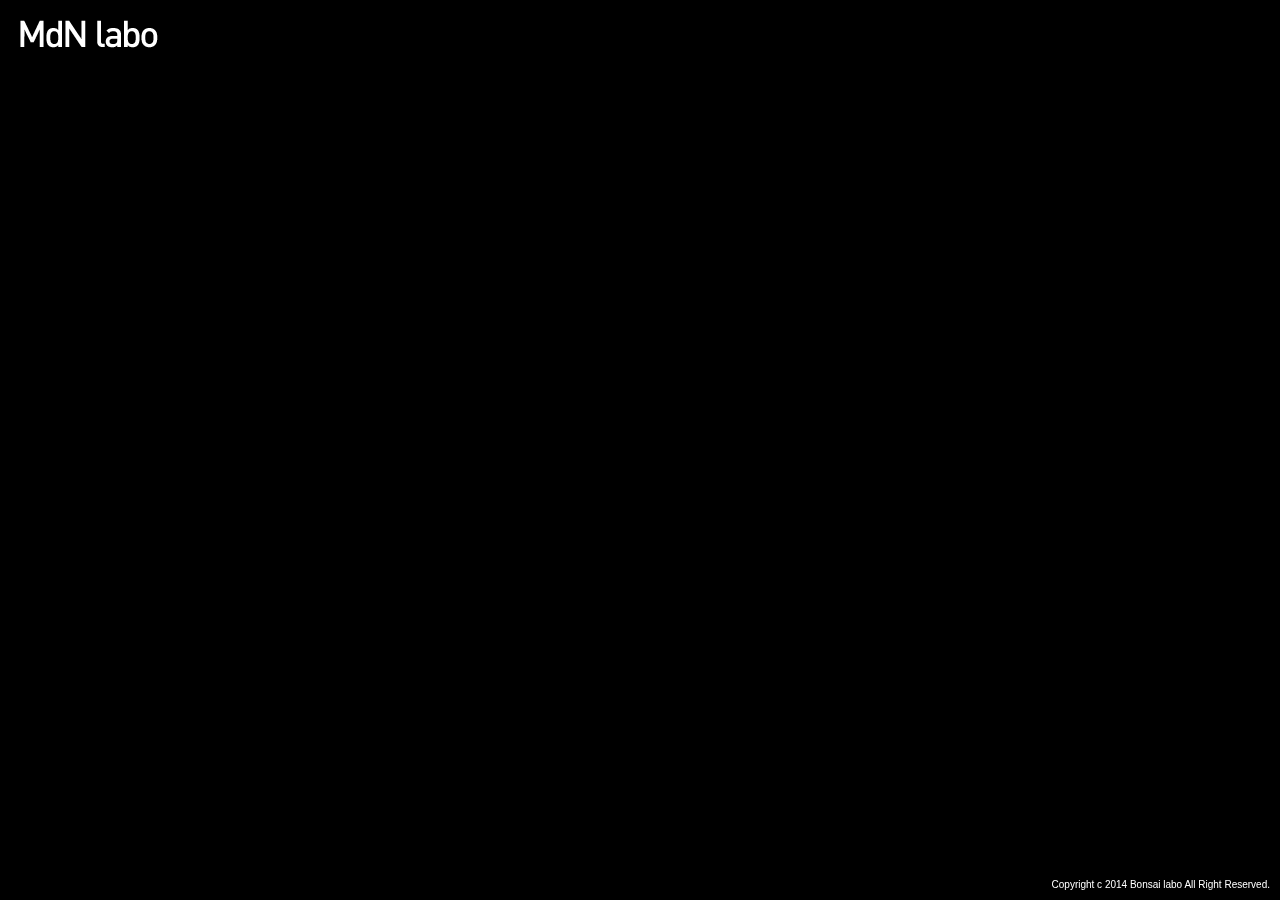
<file: chapter1/chapter1_01/index.html>
<!DOCTYPE html>
<html>
  <head>
    <meta charset="utf-8" />
    <title>sample</title>
    <link rel="stylesheet" href="style.css">
    <script src="script.js"></script>
  </head>
  <body>
    <div id="logo">
      <img src="logo.png" />
    </div>
    <canvas id="mycanvas">
      <div id="nocanvas">Canvas対応ブラウザでご覧ください</div>
    </canvas>
    <div id="copyright">
      Copyright c 2014 Bonsai labo All Right Reserved.
    </div>
  </body>    
</html>
</file>
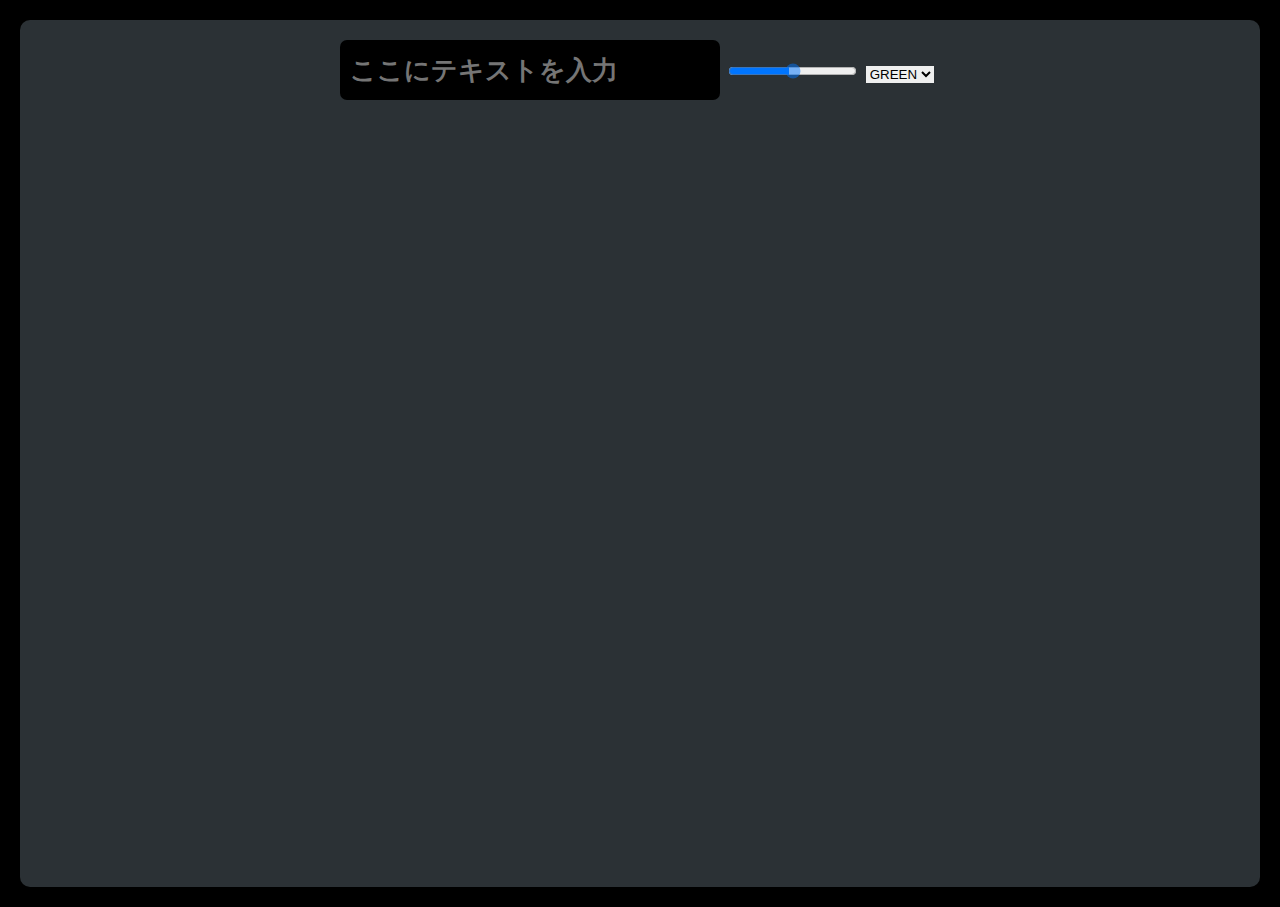
<file: chapter1/chapter1_07/index.html>
<!DOCTYPE html>
<html>
  <head>
    <meta charset="utf-8" />
    <title>sample</title>
    <link href='http://fonts.googleapis.com/css?family=Audiowide' rel='stylesheet' type='text/css'>
    <link rel="stylesheet" href="css/style.css">
  </head>
  <body>

    <div id="contentArea">
    
        <div id="inputArea">
          <input type="text" value="" id="inputText" placeholder="ここにテキストを入力">
          <input type="range" max="20" id="rangeViberation">
          <select name="selectColor" id="selected">
            <option value="#2aff00" selected="selected">GREEN</option>
            <option value="#ff00a5">RED</option>
            <option value="#007bff">BLUE</option>
          </select>
        </div>
    
        <div id="viewArea">
          <canvas id="textCv"></canvas>
        </div>
    
    </div>

    <!-- <script type="text/javascript" src="js/jquery-2.1.0.min.js"></script> -->
    <script type="text/javascript" src="js/jquery-2.0.3.min.js"></script>
    <script type="text/javascript" src="js/main.js"></script>
  </body>
</html>
</file>
<file: chapter1/chapter1_01/style.css>
body {
    margin:0;
    padding:0;
    overflow:hidden;
    background:#000;
    font-family: "ヒラギノ角ゴ Pro W３", "Hiragino Kaku Gothic Pro", "メイリオ", Meiryo, Osaka, "ＭＳ Ｐゴシック", "MS PGothic", sans-serif;
    font-size: 14px;
    color:#FFF;
}

canvas {
    position:absolute;
}

#nocanvas {
    margin-top:80px;
    margin-left:20px;
}

#logo {
    position:absolute;
    top:20px;
    left:20px;
    z-index:1;
}

#copyright {
    position:absolute;
    bottom:10px;
    right:10px;
    z-index:2;

    font-family: Helvetica, Verdana, Arial, sans-serif;
    font-size:10px;
}
</file>
<file: chapter1/chapter1_07/css/style.css>
@charset "UTF-8";

* {
  margin: 0;
  padding: 0;
  border: 0;
}

body {
  font: 30px sans-serif;
  width: 100%;
  height: 100%;
  background: #000;
}

/*
 *  web fonts　設定
 */


#contentArea {
  -webkit-border-radius: 10px;
  -moz-border-radius: 10px;
  border-radius: 10px;
  margin: 20px;
  background: #2b3135;
}

#inputArea {
  padding: 20px;
  width: 600px;
  margin: 0px auto;
}

input[type="text"]{
  background-color: #000;
  height: 40px;
  width: 60%;
  padding: 10px;
  font-weight: bold;
  font-size: 26px;
  -webkit-border-radius: 7px;
  -moz-border-radius: 7px;
  border-radius: 7px;
  color: #999;
}

input[type="range"]::-webkit-slider-thumb {

  background-color: #666;
  opacity: 0.5;
  width: 10px;
  height: 26px;
}

#textCv {
   display: none;
}
</file>
